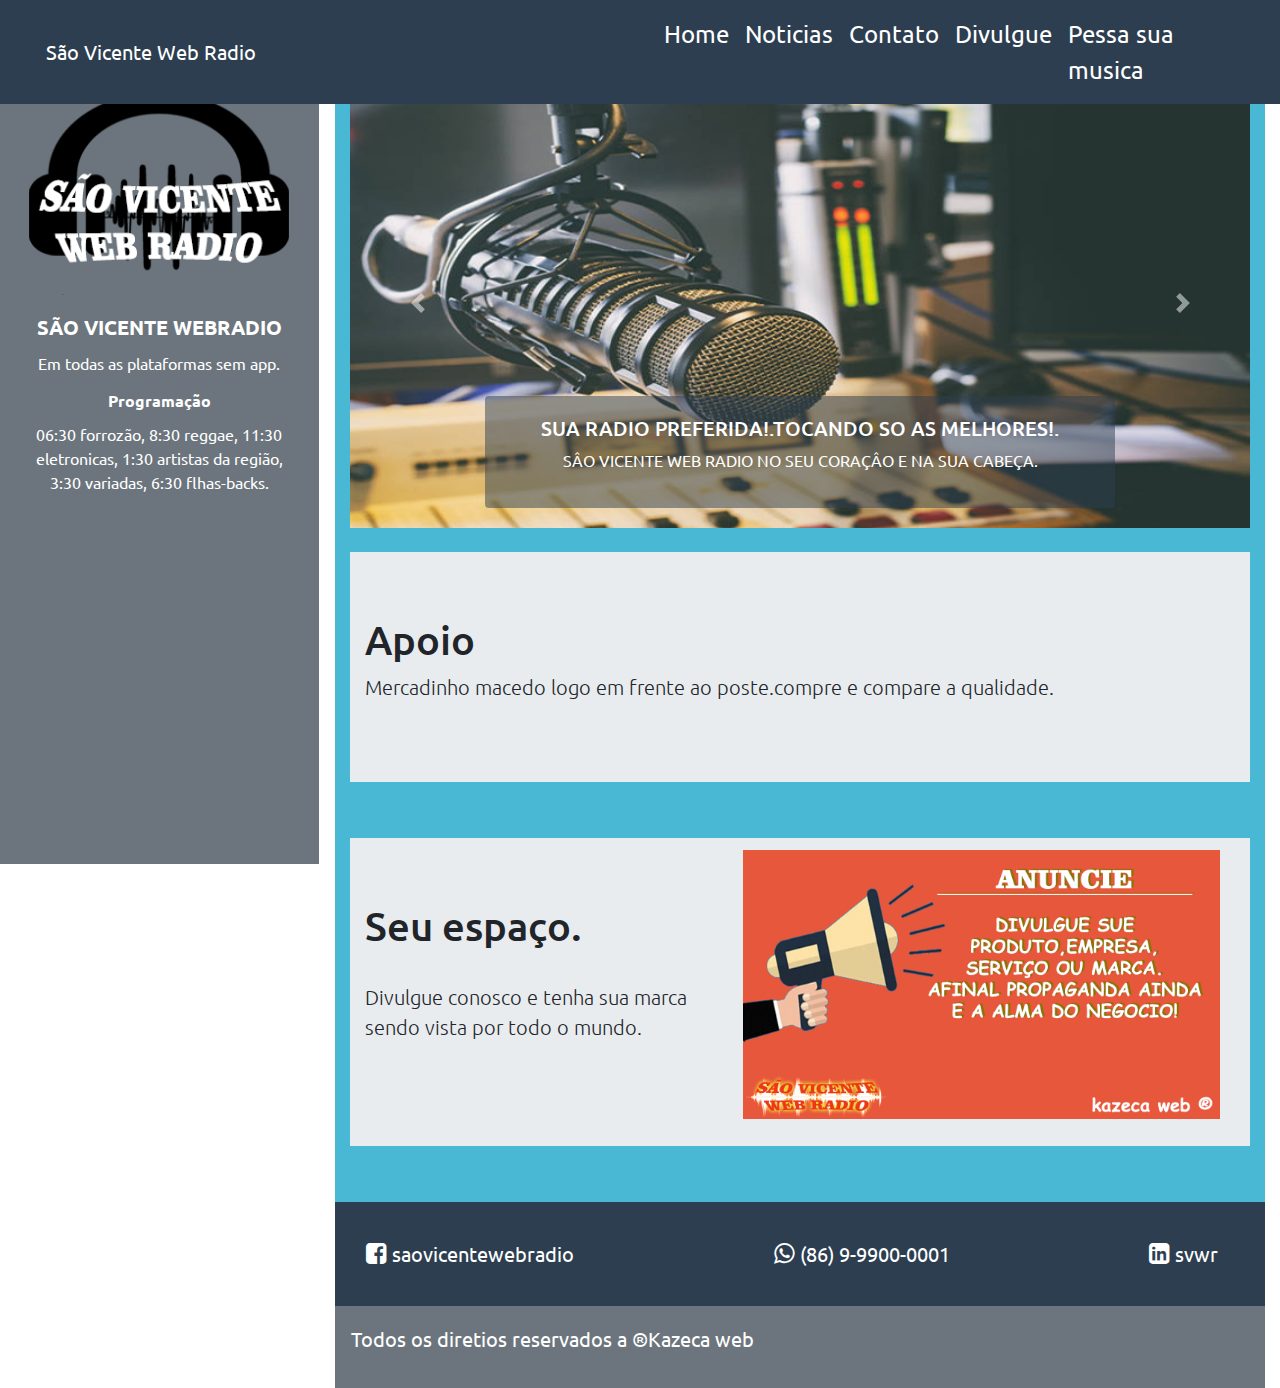
<file: public/index.html>
<!doctype html>
<html lang="br-BR">
  <head>
    <!-- Required meta tags -->
    <meta charset="utf-8">
    <meta name="viewport" content="width=device-width, initial-scale=1, shrink-to-fit=no">


   <style>
    @import url('https://fonts.googleapis.com/css?family=Ubuntu');
</style>

    <!-- Bootstrap CSS -->
     <link rel="stylesheet" href="css/bootstrap.min.css">
    <link rel="stylesheet" href="css/cores.css">

<link rel="stylesheet" href="https://cdnjs.cloudflare.com/ajax/libs/font-awesome/4.7.0/css/font-awesome.min.css">


    <title>São Vicente Web Radio</title>
  </head>
  <body>
  <!-- nav bar menu-->
   <nav class="fixed-top navbar navbar-expand-lg azul_escuro pt-2 pb-2 tam_font_1_5em ">
  
  <button class=" border-primary navbar-toggler col-md-4" type="button" data-toggle="collapse" data-target="#textoNavbar" aria-controls="textoNavbar" aria-expanded="false" aria-label="Alterna navegação">
    <span class="navbar-toggler-icon font_cor_branca">......</span>
  </button>

  <div class="collapse navbar-collapse  col-md-12" id="textoNavbar">
  <a class="navbar-brand font_cor_branca col-md-6 font_cor_branca_hover " href="#">São Vicente Web Radio</a>

    <ul class="navbar-nav mr-auto ">
      <li class="nav-item active">
        <a class="nav-link font_cor_branca font_cor_branca_hover" href="#">Home <span class="sr-only">(Página atual)</span></a>
      </li>
      <li class="nav-item">
        <a class="nav-link font_cor_branca font_cor_branca_hover" href="#">Noticias</a>
      </li>
      <li class="nav-item">
        <a class="nav-link font_cor_branca font_cor_branca_hover" href="#">Contato</a>
      </li>
      <li class="nav-item">
          <a class="nav-link font_cor_branca font_cor_branca_hover" href="#">Divulgue</a>
        </li>
        <li class="nav-item">
          <a class="nav-link font_cor_branca font_cor_branca_hover" href="#">Pessa sua musica</a>
        </li>

    </ul>
  
  </div>
</nav>
  <!-- nav bar menu-->



  <!-- lateral esquerda-->
  
  

  <div class="index_traz container col-md-3 col-sm-12 cinza font_cor_branca mt-5 mb-5 fixed-top mar_lef espasamento_midia">

    <div class="mt-3"> <br></div>
    
    

    



      <div class="card cinza border-0 mt-1 fixed-left ">
          <img class="card-img-top col-md-12 col-sm-3 col-5 sumir" src="img/logo.png" alt="Imagem de capa do card">

      
          <!--<audio autoplay class="col-md-12 col-sm-12 col-12" controls src="http://s37.myradiostream.com:12488/"></audio>-->
          
          <script class="col-md-10 col-sm-12 col-12" src="//myradiostream.com/embed/herRADIO"></script>
           
          <div class="card-body ">
            <h5 class="card-title font-weight-bold text-center sumir">SÃO VICENTE WEBRADIO</h5>
            <p class="card-text text-center sumir">Em todas as plataformas sem app.</p>

            <h6 class="card-title font-weight-bold text-center sumir">Programação</h6>
            <p class="card-text text-center sumir">06:30 forrozão, 8:30 reggae, 11:30 eletronicas, 1:30 artistas da região, 3:30 variadas, 6:30 flhas-backs.</p>

            
            
          </div>
        </div>
        <div  class=" completar_esquerda">
            <p>&nbsp;</p>
        </div>
  </div>
  <!-- lateral esquerda-->
  <div class="mt-3"> <br><br></div>

  <!-- lateral direita-->
  <br>  
  <div class="espasamento_midia container-fluid col-md-9 float-right esp_top">
      <div class="col-md-12 col-12 float-right azul">
        
          <div id="carouselExampleFade" class="carousel slide carousel-fade" data-ride="carousel">
              <div class="carousel-inner">
                <div class="carousel-item active">
                  <img class="d-block w-100" src="img/carousel/carousel (1).jpg" alt="Primeiro Slide">
                  <div class="carousel-caption d-none d-md-block azul_escuro_05 rounded">
                      <h5>SUA RADIO PREFERIDA!.TOCANDO SO AS MELHORES!.</h5>
                      <p>SÂO VICENTE WEB RADIO NO SEU CORAÇÂO E NA SUA CABEÇA.</p>
                    </div>
                </div>
                <div class="carousel-item">
                  <img class="d-block w-100" src="img/carousel/carousel (2).jpg" alt="Segundo Slide">
                  <div class="carousel-caption d-none d-md-block azul_escuro_05 rounded">
                      <h5>EM TODOS OS DISPOSITIVOS SEM USO DE APP</h5>
                      <p>TOCANDO TUDO QUE VOCE MAIS GOSTA DE OUVIR E EM QUALQUER LUGAR</p>
                      <p>COMPUTADOR,CELULAR,TABLETS E ONDE MAIS VOCE ESCOLHER</p>
                    </div>
                </div>
                <div class="carousel-item">
                  <img class="d-block w-100" src="img/carousel/carousel (3).jpg" alt="Terceiro Slide">
                  <div class="carousel-caption d-none d-md-block azul_escuro_05 rounded">
                      <h5>PESSA SUA MUSICA DE FORMA FACIL</h5>
                      <p>MANDE UMA MENSAGEM PELO NOSSO CHAT OU WHATSAPP.</p>
                    </div>
                </div>
                <div class="carousel-item">
                    <img class="d-block w-100" src="img/carousel/carousel (4).jpg" alt="Terceiro Slide">
                    <div class="carousel-caption d-none d-md-block azul_escuro_05 rounded">
                        <h5>QUER UM ESPAÇO DE PUBLICIDADE?</h5>
                        <p>TA ESPERANDO O QUE?. ENTRE EM CONTATO PELO SVWR@GMAIL.COM </p>
                        <p>E RESERVE UM CANTINHO SO SEU!</p>
                      </div>
                  </div>
                  <div class="carousel-item">
                      <img class="d-block w-100" src="img/carousel/carousel (5).jpg" alt="Terceiro Slide">
                      <div class="carousel-caption d-none d-md-block azul_escuro_05 rounded">
                          <h5>QUER UM ESPAÇO DE PUBLICIDADE?</h5>
                          <p>TA ESPERANDO O QUE?. ENTRE EM CONTATO PELO SVWR@GMAIL.COM </p>
                          <p>E RESERVE UM CANTINHO SO SEU!</p>
                        </div>
                    </div>
              </div>
              <a class="carousel-control-prev" href="#carouselExampleFade" role="button" data-slide="prev">
                <span class="carousel-control-prev-icon" aria-hidden="true"></span>
                <span class="sr-only">Anterior</span>
              </a>
              <a class="carousel-control-next" href="#carouselExampleFade" role="button" data-slide="next">
                <span class="carousel-control-next-icon" aria-hidden="true"></span>
                <span class="sr-only">Próximo</span>
              </a>
            </div>

        <br>


        <div class="jumbotron jumbotron-fluid">
            <div class="container">
              <h1 class="display-5">Apoio</h1>
              <p class="lead">Mercadinho macedo logo em frente ao poste.compre e compare a qualidade.</p>
            </div>
          </div>
  
          <br>

          <div class="jumbotron jumbotron-fluid">
              <div class="container">

                  

                <h1 class="display-5">Seu espaço.</h1>
<br>
<img class="card-img col-md-7 col-sm-12 col-12 float-right subir" src="img/publici.gif" alt="Imagem de capa do card">
                <p class="lead">Divulgue conosco e tenha sua marca sendo vista por todo o mundo.</p>
                <br>

              </div>
            </div>
    
            <br>

    </div>

  </div>
  <!-- lateral direita-->



<!-- footer-->
<div class="float-right col-md-9 ">
  <div class="azul_escuro float-right col-md-12 pt-4 pb-4">
    
    <nav class="navbar ">
        <a class="navbar-brand font_cor_branca font_cor_branca_hover" href="#"><i style="font-size:24px" class="fa">&#xf082;</i>   saovicentewebradio</a>
        <a class="navbar-brand font_cor_branca font_cor_branca_hover" href="#"><i style="font-size:24px" class="fa">&#xf232;</i> (86) 9-9900-0001</a>
        <a class="navbar-brand font_cor_branca font_cor_branca_hover" href="#"><i style="font-size:24px" class="fa">&#xf08c;</i> svwr</a>
      </nav>
      

      
      
  </div>

  <nav class="navbar cinza">
    <p  class="navbar-brand font_cor_branca">Todos os diretios reservados a 
      <a class="navbar-brand font_cor_branca font_cor_branca_hover" href="http://www.kazeca.dx.am/">&reg;Kazeca web</a>
    </p>
    </nav>
  </div>
<!-- footer-->











    <!-- Optional JavaScript -->
    <!-- jQuery first, then Popper.js, then Bootstrap JS -->
    <script src="jquery/jquery-3.2.1.slim.min.js"></script>
    <script src="ajax/popper.min.js" ></script>
    <script src="js/bootstrap.min.js" ></script>
  </body>
</html>
</file>
<file: public/css/cores.css>
*{
   font-family: 'Ubuntu', sans-serif;
}

.cinza{
    background-color: #6c757d;
}

.espasamento_midia{
        margin-top:-10px;
        
    }

a.menu_font{
    font-size: 1.5em;
    font-family: 'Ubuntu', sans-serif;
}

.azul_escuro{
    background-color: #2c3e50;

}

.subir{
    margin-top: -132px;
}

.azul_escuro_05{
    background-color:rgba(44, 62, 80, 0.5);
}

.azul{
    background-color: #48b8d5;
}

.font_cor_branca{
    color:#fff;
}

.font_cor_branca_hover:hover{
    color:#18bc9c;
}

.tam_font_1_5em{
    font-size: 1.5em;
}


.mar_lef{
    margin-left: -1px;
    
}

.index_traz{

        z-index: 1;
}





@media (max-width: 470px) { 
    .completar_esquerda{
        height: +0px;
    }
    .esp_top{
        margin-top: 390px;
    }

}


@media (max-width: 575px) { 
    .subir{
    margin-top: -10px;
}
    img.sumir{
        position: absolute;
        margin-left: -350px;
        }
    *{
        font-size: 1.0em;
    }
    p{
        font-size: 1.3em;
    }
    p.lead{
    font-size: 1.8em;
   }
    .espasamento_midia{
        margin-top:200px;
        
    }
    

}

@media (max-width: 768px) { 
    .subir{
    margin-top: -10px;
}
    .sumir{
        position: absolute;
        margin-left: -990px;
        }

        .esp_top{
            margin-top: 120px;
        }
    .completar_esquerda{
        height: +0px;
    }

}

@media (min-width: 576px) { 
    
}


@media (min-width: 768px) { 
    .completar_esquerda{
        height: +350px;
    }
 }


 
@media (min-width: 992px) { 
    
}



@media (min-width: 1200px) { 
    
 }
</file>
